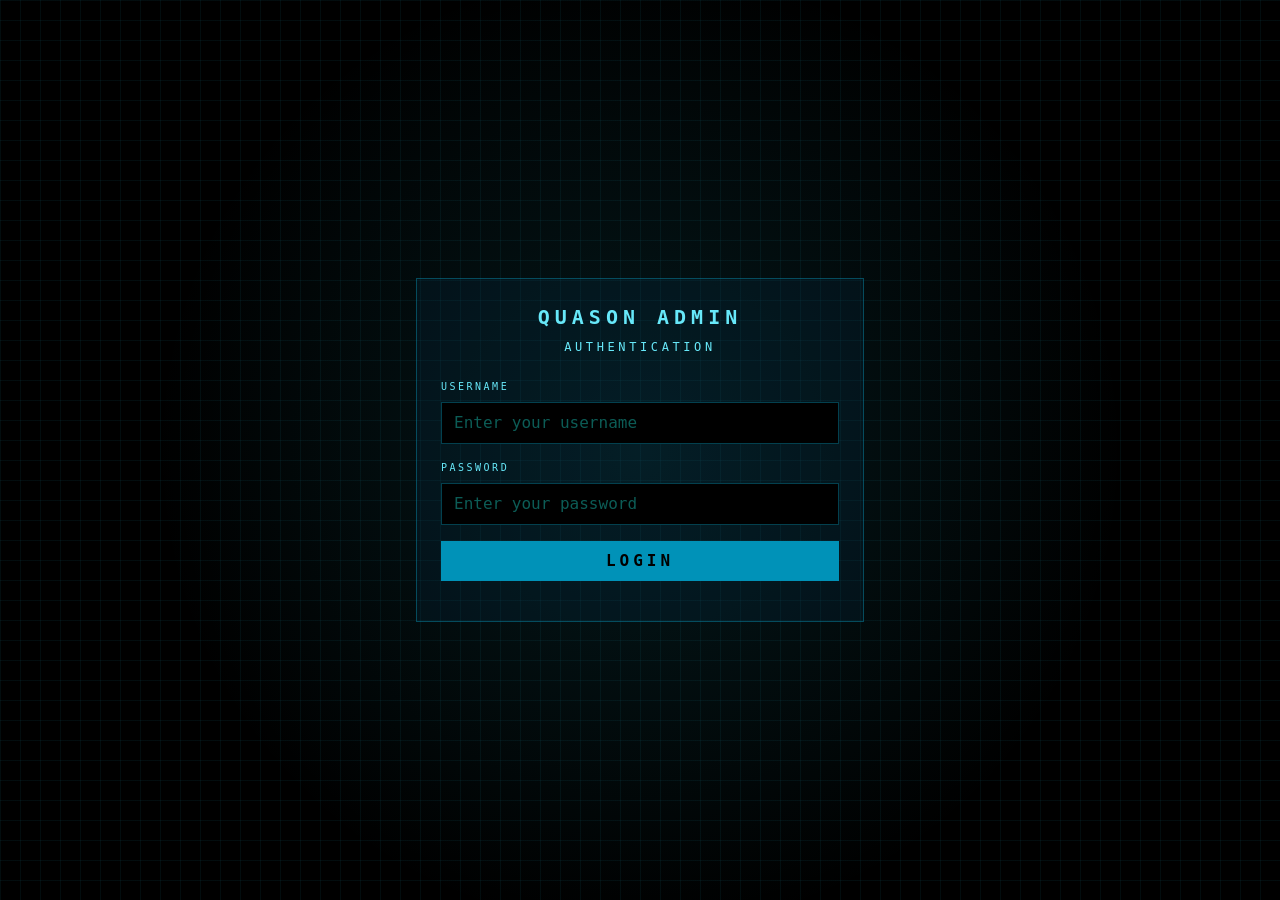
<file: templates/login.html>
<!DOCTYPE html>
<html lang="en">

<head>
  <meta charset="UTF-8">
  <meta name="viewport" content="width=device-width, initial-scale=1.0">
  <title>JARVIS Admin Login</title>
  <script src="/static/js/vendor/tailwindcss.browser.4.3.5.js"></script>
  <link rel="stylesheet" href="/static/css/style.css">
</head>

<body class="bg-black text-cyan-300 min-h-screen flex items-center justify-center">
  <div class="w-full max-w-md border border-cyan-800 bg-cyan-950/30 p-6 shadow-2xl">
    <div class="text-center mb-6">
      <h1 class="text-xl font-bold tracking-[0.25em] text-cyan-400">QUASON ADMIN</h1>
      <p class="mt-2 text-xs uppercase tracking-[0.3em] text-cyan-600">AUTHENTICATION</p>
    </div>
    <form id="login-form" class="space-y-4">
      <div>
        <label class="block text-[10px] uppercase tracking-[0.25em] text-cyan-600 mb-2">Username</label>
        <input id="username" type="text" value="" placeholder="Enter your username"
          class="w-full bg-black border border-cyan-800 px-3 py-2 text-cyan-100 focus:outline-none focus:border-cyan-500"
          required>
      </div>
      <div>
        <label class="block text-[10px] uppercase tracking-[0.25em] text-cyan-600 mb-2">Password</label>
        <input id="password" type="password" placeholder="Enter your password"
          class="w-full bg-black border border-cyan-800 px-3 py-2 text-cyan-100 focus:outline-none focus:border-cyan-500"
          required>
      </div>
      <button type="submit"
        class="w-full bg-cyan-600 hover:bg-cyan-500 text-black font-bold py-2 uppercase tracking-[0.25em]">Login</button>
      <p id="login-error" class="hidden text-red-400 text-xs mt-2"></p>
    </form>
  </div>

  <script>
    document.getElementById('login-form').addEventListener('submit', async function (event) {
      event.preventDefault();
      const username = document.getElementById('username').value;
      const password = document.getElementById('password').value;
      const errorEl = document.getElementById('login-error');

      try {
        const response = await fetch('/api/login', {
          method: 'POST',
          headers: { 'Content-Type': 'application/json' },
          body: JSON.stringify({ username, password })
        });
        const payload = await response.json();
        if (!response.ok || !payload.ok) {
          errorEl.textContent = payload.error || 'Login failed.';
          errorEl.classList.remove('hidden');
          return;
        }
        window.location.href = '/';
      } catch (error) {
        errorEl.textContent = 'Login failed.';
        errorEl.classList.remove('hidden');
      }
    });
  </script>
</body>

</html>
</file>
<file: static/css/style.css>
/* --- Unified Theme System (Dark + Light) --- */
:root {
  color-scheme: dark;

  --bg-main: #020617;
  --bg-panel: rgba(0, 0, 0, 0.62);
  --bg-panel-soft: rgba(8, 47, 73, 0.16);
  --bg-strong: #000000;
  --bg-overlay: rgba(0, 0, 0, 0.8);

  --text-main: #67e8f9;
  --text-subtle: #0ea5c2;
  --text-muted: #0f766e;
  --text-strong: #d9fbff;

  --line-main: rgba(8, 145, 178, 0.44);
  --line-strong: rgba(14, 116, 144, 0.9);
  --line-soft: rgba(8, 145, 178, 0.25);

  --accent-cyan: #22d3ee;
  --accent-emerald: #34d399;
  --accent-red: #f87171;
  --accent-amber: #fbbf24;

  --status-up-bg: rgba(6, 78, 59, 0.34);
  --status-down-bg: rgba(127, 29, 29, 0.3);

  --surface-cyan-soft: rgba(8, 47, 73, 0.22);
  --surface-emerald-soft: rgba(2, 44, 34, 0.2);
  --surface-red-soft: rgba(69, 10, 10, 0.2);
  --surface-amber-soft: rgba(69, 26, 3, 0.2);

  --selection-bg: rgba(34, 211, 238, 0.24);
  --focus-ring: rgba(34, 211, 238, 0.3);
}

[data-theme="light"] {
  color-scheme: light;

  --bg-main: #f4f7fb;
  --bg-panel: rgba(255, 255, 255, 0.96);
  --bg-panel-soft: rgba(232, 242, 252, 0.8);
  --bg-strong: #ffffff;
  --bg-overlay: rgba(15, 23, 42, 0.48);

  --text-main: #0f4b63;
  --text-subtle: #0b6484;
  --text-muted: #5f7c8d;
  --text-strong: #0a2230;

  --line-main: rgba(11, 100, 132, 0.3);
  --line-strong: rgba(11, 100, 132, 0.55);
  --line-soft: rgba(11, 100, 132, 0.18);

  --accent-cyan: #0ea5c2;
  --accent-emerald: #059669;
  --accent-red: #dc2626;
  --accent-amber: #d97706;

  --status-up-bg: rgba(5, 150, 105, 0.14);
  --status-down-bg: rgba(220, 38, 38, 0.14);

  --surface-cyan-soft: rgba(11, 100, 132, 0.1);
  --surface-emerald-soft: rgba(5, 150, 105, 0.1);
  --surface-red-soft: rgba(220, 38, 38, 0.09);
  --surface-amber-soft: rgba(217, 119, 6, 0.1);

  --selection-bg: rgba(14, 165, 194, 0.2);
  --focus-ring: rgba(14, 165, 194, 0.28);
}

/* --- Base Layout --- */
body {
  font-family: 'Share Tech Mono', monospace;
  background-color: var(--bg-main);
  color: var(--text-main);
  background-image:
    radial-gradient(circle at 50% 50%, color-mix(in srgb, var(--accent-cyan) 12%, transparent) 0%, transparent 62%),
    linear-gradient(color-mix(in srgb, var(--accent-cyan) 6%, transparent) 1px, transparent 1px),
    linear-gradient(90deg, color-mix(in srgb, var(--accent-cyan) 6%, transparent) 1px, transparent 1px);
  background-size: 100% 100%, 20px 20px, 20px 20px;
}

::selection {
  background: var(--selection-bg);
}

/* --- Remove glow/blur/shadow-heavy visuals --- */
.glow-text,
.glow-text-intense,
.glow-border {
  text-shadow: none !important;
  box-shadow: none !important;
  filter: none !important;
}

[class*="shadow-"],
.shadow-inner,
.drop-shadow,
.drop-shadow-\[0_0_4px_rgba\(52\,211\,153\,0\.5\)\],
.shadow-\[0_0_10px_rgba\(8\,145\,178\,0\.2\)\],
.shadow-\[0_0_40px_rgba\(8\,145\,178\,0\.25\)\],
.shadow-\[0_0_30px_rgba\(239\,68\,68\,0\.2\)\],
.shadow-\[0_4px_20px_rgba\(8\,145\,178\,0\.15\)\],
.shadow-\[0_8px_24px_rgba\(0\,0\,0\,0\.45\)\] {
  box-shadow: none !important;
  filter: none !important;
}

.backdrop-blur-sm {
  backdrop-filter: none !important;
}

/* --- Custom Tech Scrollbars --- */
::-webkit-scrollbar {
  width: 4px;
  height: 4px;
}
::-webkit-scrollbar-track {
  background: color-mix(in srgb, var(--bg-strong) 88%, transparent);
}
::-webkit-scrollbar-thumb {
  background: color-mix(in srgb, var(--accent-cyan) 40%, transparent);
}
::-webkit-scrollbar-thumb:hover {
  background: color-mix(in srgb, var(--accent-cyan) 64%, transparent);
}

/* --- Shared modal layout: fixed header, scrolling body --- */
.modal-panel {
  display: flex;
  flex-direction: column;
  max-height: 90vh;
  padding: 0;
  overflow: hidden;
}
.modal-header {
  flex: 0 0 auto;
  display: flex;
  align-items: center;
  justify-content: space-between;
  gap: 0.75rem;
  padding: 0.5rem 1.5rem;
  border-bottom: 1px solid rgb(22 78 99 / 0.5);
}
.modal-header h3 {
  margin: 0;
  line-height: 1.25;
}
.modal-body {
  flex: 1 1 auto;
  min-height: 0;
  overflow-y: auto;
  padding: 1rem 1.5rem 1.5rem;
}

/* Tall modal whose body fills the panel; panes scroll internally on wide screens */
.modal-panel-fill {
  height: 92vh;
}
@media (min-width: 768px) {
  .modal-panel-fill .modal-body {
    overflow: hidden;
    grid-template-rows: minmax(0, 1fr);
  }
}

/* --- HUD Panel Geometric Borders --- */
.hud-panel {
  position: relative;
  border: 1px solid var(--line-main);
  background: var(--bg-panel);
}
.hud-panel::before,
.hud-panel::after {
  content: '';
  position: absolute;
  width: 8px;
  height: 8px;
  border: 2px solid var(--accent-cyan);
}
.hud-panel::before {
  top: -1px;
  left: -1px;
  border-right: none;
  border-bottom: none;
}
.hud-panel::after {
  bottom: -1px;
  right: -1px;
  border-left: none;
  border-top: none;
}

/* --- Utility Remap to Theme Tokens --- */
.text-cyan-100,
.text-cyan-200,
.text-cyan-300,
.text-cyan-400,
.text-cyan-500,
.text-cyan-600,
.text-cyan-700,
.text-cyan-800 {
  color: var(--text-main) !important;
}
.text-cyan-600\/80,
.text-cyan-700\/80,
.text-cyan-800\/60 {
  color: color-mix(in srgb, var(--text-muted) 80%, transparent) !important;
}
.text-emerald-300,
.text-emerald-400,
.text-emerald-500,
.text-emerald-600,
.text-emerald-700 {
  color: var(--accent-emerald) !important;
}
.text-red-400,
.text-red-500 {
  color: var(--accent-red) !important;
}
.text-amber-300,
.text-amber-400,
.text-amber-500 {
  color: var(--accent-amber) !important;
}
.text-zinc-500,
.text-zinc-600,
.text-zinc-700 {
  color: var(--text-muted) !important;
}
.text-white {
  color: var(--text-strong) !important;
}

.bg-black,
.bg-black\/20,
.bg-black\/80 {
  background-color: var(--bg-strong) !important;
}
.bg-cyan-950\/10,
.bg-cyan-950\/20,
.bg-cyan-950\/30,
.bg-cyan-950\/40,
.bg-cyan-950\/60,
.bg-cyan-950\/80 {
  background-color: var(--surface-cyan-soft) !important;
}
.bg-emerald-950\/5,
.bg-emerald-950\/10,
.bg-emerald-950\/30 {
  background-color: var(--surface-emerald-soft) !important;
}
.bg-red-950\/10,
.bg-red-950\/20,
.bg-red-950\/30 {
  background-color: var(--surface-red-soft) !important;
}
.bg-amber-950\/30 {
  background-color: var(--surface-amber-soft) !important;
}
.bg-zinc-950\/20 {
  background-color: color-mix(in srgb, var(--bg-main) 86%, transparent) !important;
}

.border-cyan-900,
.border-cyan-900\/20,
.border-cyan-900\/30,
.border-cyan-900\/40,
.border-cyan-900\/50,
.border-cyan-900\/60,
.border-cyan-800,
.border-cyan-800\/50,
.border-cyan-700,
.border-cyan-500,
.border-cyan-500\/50 {
  border-color: var(--line-main) !important;
}
.border-emerald-900,
.border-emerald-900\/30,
.border-emerald-900\/40,
.border-emerald-800,
.border-emerald-800\/50,
.border-emerald-700,
.border-emerald-500 {
  border-color: color-mix(in srgb, var(--accent-emerald) 40%, transparent) !important;
}
.border-red-900,
.border-red-900\/30,
.border-red-900\/40,
.border-red-800,
.border-red-800\/50,
.border-red-700,
.border-red-500 {
  border-color: color-mix(in srgb, var(--accent-red) 40%, transparent) !important;
}
.border-amber-900,
.border-amber-800,
.border-amber-700,
.border-amber-600,
.border-amber-500 {
  border-color: color-mix(in srgb, var(--accent-amber) 45%, transparent) !important;
}

/* --- Circular Widget SVG Properties --- */
.circle-transition {
  transition: stroke-dashoffset 0.5s ease-out;
}

/* --- Reusable Button System --- */
button,
summary[role='button'],
details > summary {
  cursor: pointer;
}

.btn-ui {
  --btn-text: var(--text-main);
  --btn-text-hover: var(--text-strong);
  --btn-border: var(--line-strong);
  --btn-border-hover: color-mix(in srgb, var(--accent-cyan) 65%, var(--line-strong));
  --btn-bg: var(--surface-cyan-soft);
  --btn-bg-hover: color-mix(in srgb, var(--surface-cyan-soft) 70%, var(--accent-cyan) 18%);
  color: var(--btn-text);
  border: 1px solid var(--btn-border);
  background: var(--btn-bg);
  transition: color 180ms ease, border-color 180ms ease, background-color 180ms ease, transform 120ms ease;
}

.btn-ui:hover {
  color: var(--btn-text-hover);
  border-color: var(--btn-border-hover);
  background: var(--btn-bg-hover);
}

.btn-ui:active {
  transform: translateY(1px);
}

.btn-ui:focus-visible {
  outline: none;
  box-shadow: 0 0 0 2px var(--focus-ring);
}

.btn-ui-cyan {
  --btn-text: var(--text-main);
  --btn-border: var(--line-strong);
  --btn-border-hover: color-mix(in srgb, var(--accent-cyan) 70%, var(--line-strong));
  --btn-bg: var(--surface-cyan-soft);
  --btn-bg-hover: color-mix(in srgb, var(--surface-cyan-soft) 68%, var(--accent-cyan) 20%);
}

.btn-ui-emerald {
  --btn-text: var(--accent-emerald);
  --btn-border: color-mix(in srgb, var(--accent-emerald) 45%, transparent);
  --btn-border-hover: color-mix(in srgb, var(--accent-emerald) 70%, transparent);
  --btn-bg: var(--surface-emerald-soft);
  --btn-bg-hover: color-mix(in srgb, var(--surface-emerald-soft) 72%, var(--accent-emerald) 18%);
}

.btn-ui-red {
  --btn-text: var(--accent-red);
  --btn-border: color-mix(in srgb, var(--accent-red) 45%, transparent);
  --btn-border-hover: color-mix(in srgb, var(--accent-red) 70%, transparent);
  --btn-bg: var(--surface-red-soft);
  --btn-bg-hover: color-mix(in srgb, var(--surface-red-soft) 70%, var(--accent-red) 16%);
}

.btn-ui-amber {
  --btn-text: var(--accent-amber);
  --btn-border: color-mix(in srgb, var(--accent-amber) 44%, transparent);
  --btn-border-hover: color-mix(in srgb, var(--accent-amber) 70%, transparent);
  --btn-bg: var(--surface-amber-soft);
  --btn-bg-hover: color-mix(in srgb, var(--surface-amber-soft) 72%, var(--accent-amber) 18%);
}

.btn-ui-zinc {
  --btn-text: var(--text-muted);
  --btn-border: color-mix(in srgb, var(--text-muted) 42%, transparent);
  --btn-border-hover: color-mix(in srgb, var(--text-muted) 70%, transparent);
  --btn-bg: color-mix(in srgb, var(--bg-main) 84%, transparent);
  --btn-bg-hover: color-mix(in srgb, var(--bg-main) 72%, transparent);
}

/* --- Form Fields --- */
input,
select,
textarea {
  background-color: var(--bg-strong);
  color: var(--text-main);
  border-color: var(--line-main);
}

input::placeholder,
textarea::placeholder {
  color: color-mix(in srgb, var(--text-muted) 78%, transparent);
}

input:focus,
select:focus,
textarea:focus {
  outline: none;
  border-color: color-mix(in srgb, var(--accent-cyan) 52%, transparent);
}

/* --- Theme-aware status chips --- */
.status-chip-up {
  color: var(--accent-emerald);
  border-color: color-mix(in srgb, var(--accent-emerald) 45%, transparent);
  background: var(--status-up-bg);
}
.status-chip-down {
  color: var(--accent-red);
  border-color: color-mix(in srgb, var(--accent-red) 45%, transparent);
  background: var(--status-down-bg);
}

/* --- Utility class for quick text defaults --- */
.theme-text-main {
  color: var(--text-main) !important;
}
.theme-text-subtle {
  color: var(--text-subtle) !important;
}
.theme-bg-panel {
  background: var(--bg-panel) !important;
}
.theme-border-main {
  border-color: var(--line-main) !important;
}
</file>
